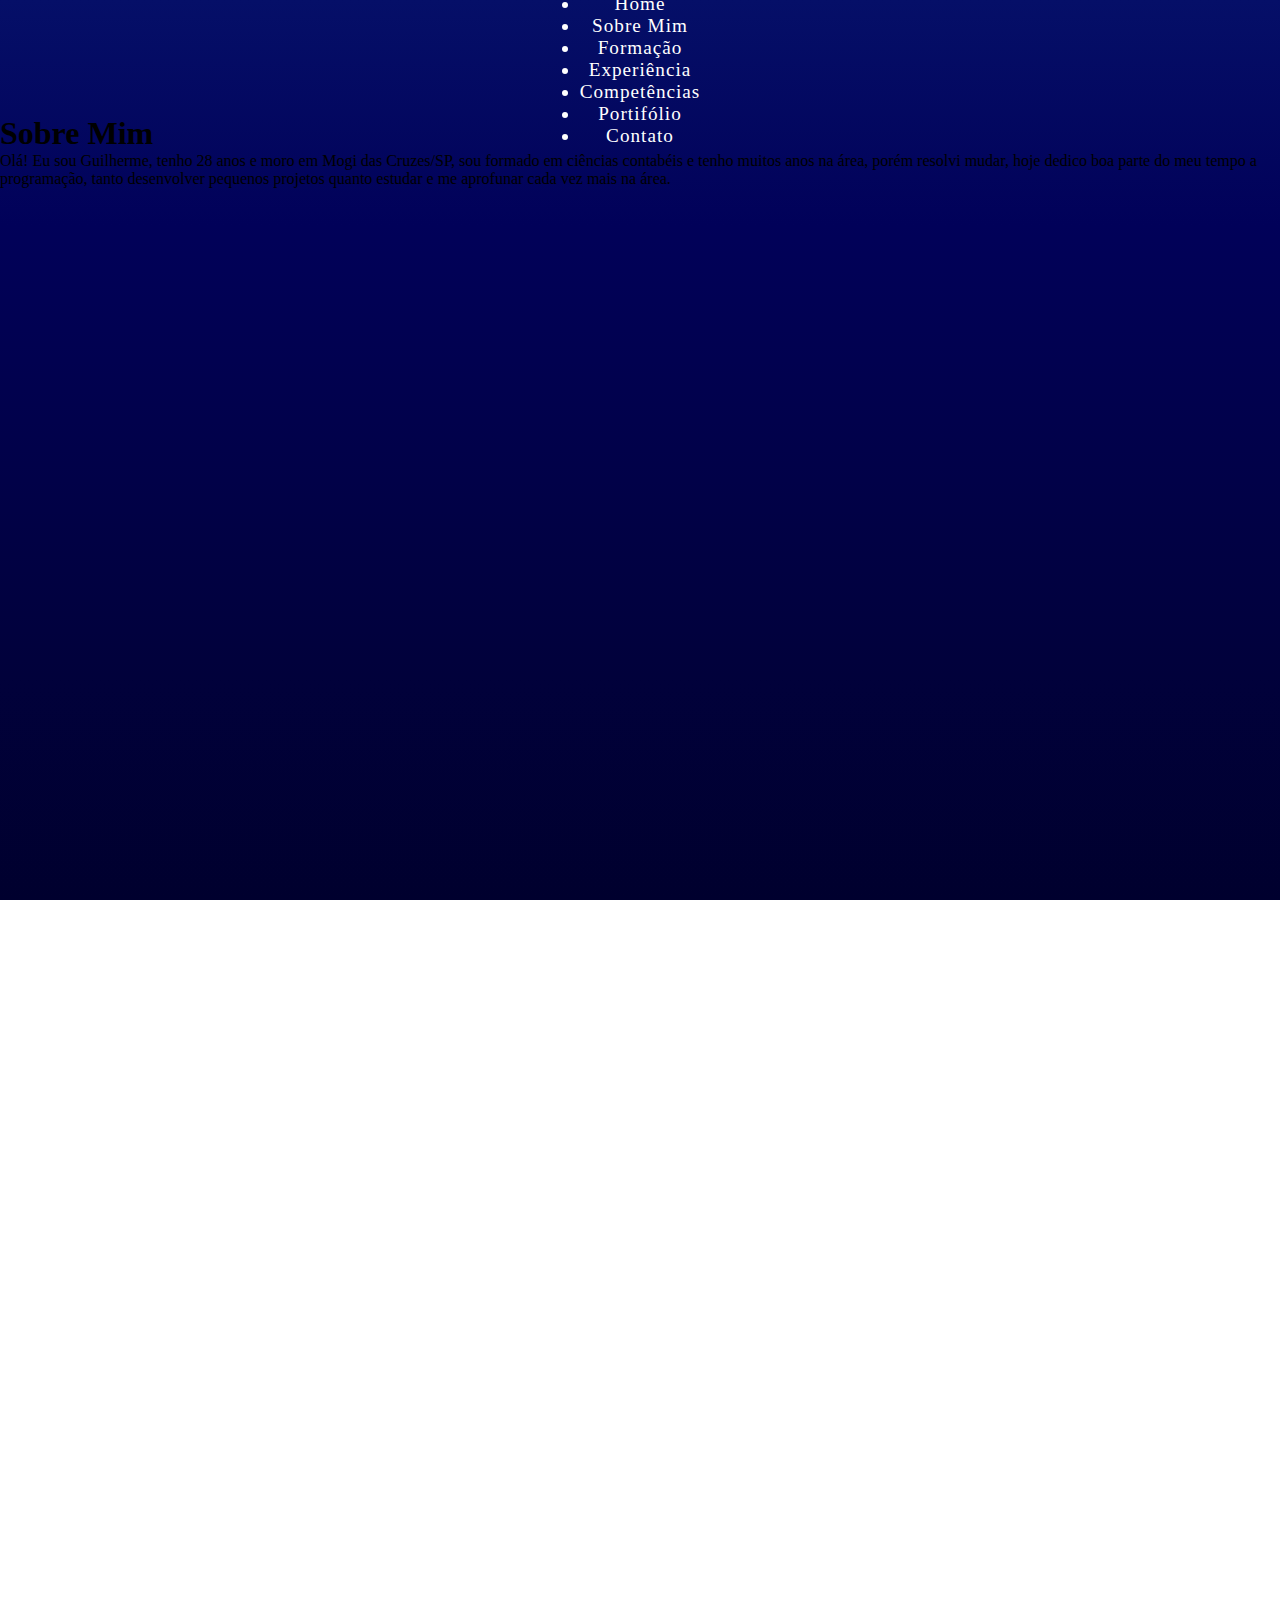
<file: index.html>
<!DOCTYPE html>
<html lang="pt-br">

<head>
    <meta charset="UTF-8">
    <meta name="viewport" content="width=device-width, initial-scale=1.0">
    <link rel="preconnect" href="https://fonts.googleapis.com">
    <link rel="preconnect" href="https://fonts.gstatic.com" crossorigin>
    <link href="https://fonts.googleapis.com/css2?family=Bebas+Neue&display=swap" rel="stylesheet">
    <link rel="preconnect" href="https://fonts.googleapis.com">
    <link rel="preconnect" href="https://fonts.gstatic.com" crossorigin>
    <link href="https://fonts.googleapis.com/css2?family=Bebas+Neue&family=Nanum+Gothic&display=swap" rel="stylesheet">
    <link rel="stylesheet" href="style.css">
    <title>Pagina Pessoal</title>
</head>

<body>
    <nav class="menu_lateral">
        <ul class="menu_lista">
            <a href="#" class="menu_item"><li>Home</li></a>
            <a href="#" class="menu_item"><li>Sobre Mim</li></a>
            <a href="#" class="menu_item"><li >Formação</li></a>
            <a href="#" class="menu_item"><li >Experiência</li></a>
            <a href="#" class="menu_item"><li >Competências</li></a>
            <a href="#" class="menu_item"><li >Portifólio</li></a>
            <a href="#" class="menu_item"><li >Contato</li></a>
        </ul>
    </nav>
    <main class="conteudo_principal">
        <h1>Sobre Mim</h1>
        <p>Olá! Eu sou Guilherme, tenho 28 anos e moro em Mogi das Cruzes/SP, sou formado em ciências contabéis e tenho muitos anos na área, porém resolvi mudar, hoje dedico boa parte do meu tempo a programação, tanto desenvolver pequenos projetos quanto estudar e me aprofunar cada vez mais na área.</p>
    </main>

</body>

</html>
</file>
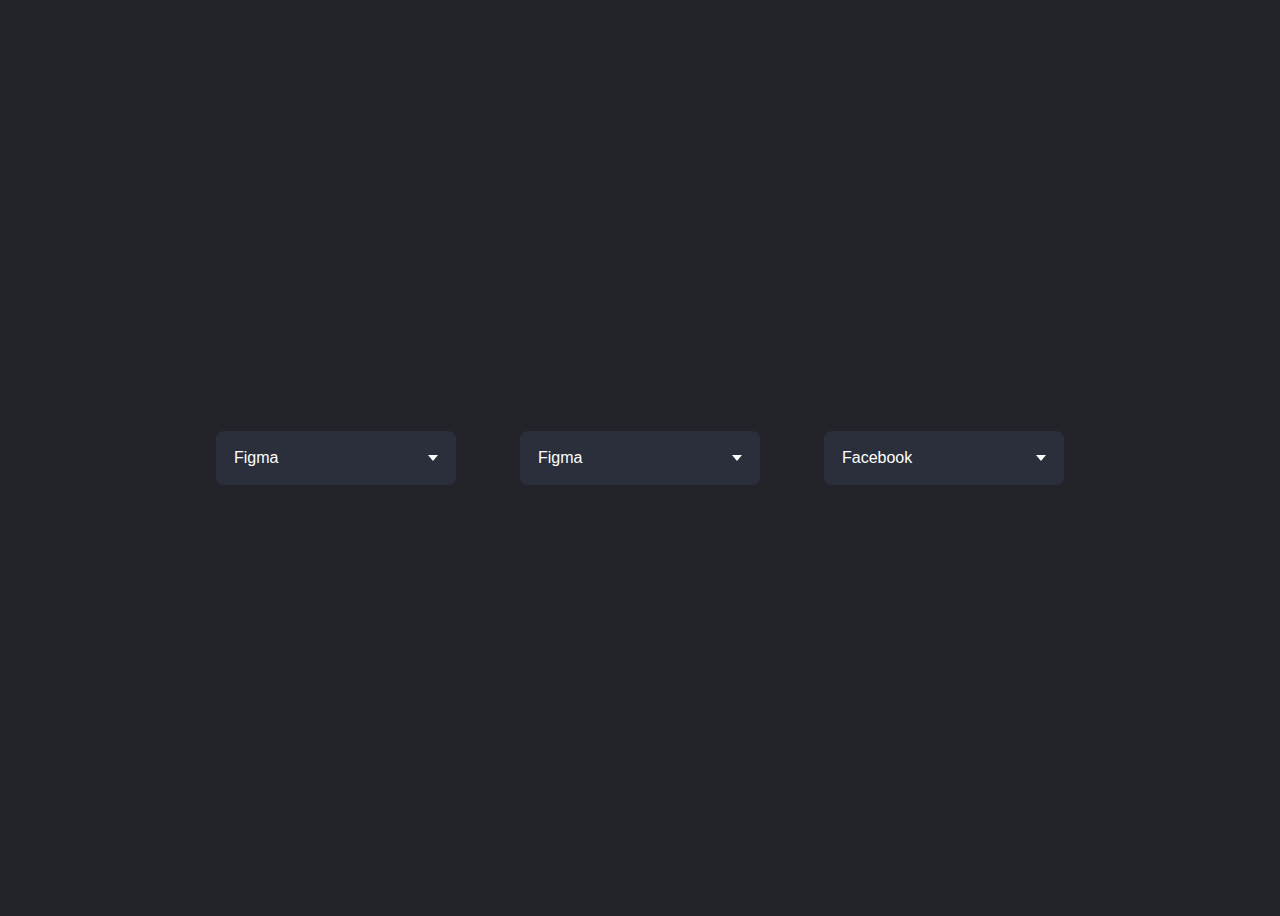
<file: dropdown.html>
<!DOCTYPE html>
<html lang="pt-br">
<head>
    <meta charset="UTF-8">
    <meta name="viewport" content="width=device-width, initial-scale=1.0">
    <link rel="stylesheet" href="styledrop.css">
    <title>Document</title>
</head>
<body>
    <div class="dropdown">
        <div class="select">
            <span class="selected">Figma</span>
            <div class="caret"></div> <!--Botao Triângulo-->
        </div>
        <ul class="menu">
            <li>Framer</li>
            <li>Sketch</li>
            <li>Invision Studio</li>
            <li class="active">Figma</li>
            <li>Adobe XD</li>
        </ul>
    </div>
    <div class="dropdown">
        <div class="select">
            <span class="selected">Figma</span>
            <div class="caret"></div> <!--Botao Triângulo-->
        </div>
        <ul class="menu">
            <li>Framer</li>
            <li>Sketch</li>
            <li>Invision Studio</li>
            <li class="active">Figma</li>
            <li>Adobe XD</li>
        </ul>
    </div>
    <div class="dropdown">
        <div class="select">
            <span class="selected">Facebook</span>
            <div class="caret"></div>
        </div>
        <ul class="menu">
            <li class="active">Facebook</li>
            <li>Instagram</li>
            <li>Twitter</li>
            <li>Linkedin</li>
            <li>Tik Tok</li>
        </ul>
    </div>
    <script>
        const dropdowns = document.querySelectorAll('.dropdown');
        dropdowns.forEach(dropdown => {
            const select = dropdown.querySelector('.select');
            const caret = dropdown.querySelector('.caret');
            const menu = dropdown.querySelector('.menu');
            const options = dropdown.querySelector('.menu li');
            const selected = dropdown.querySelector('.selected');
        
            select.addEventListener('click', () => {
                select.classList.toggle('select-clicked');
                caret.classList.toggle('caret-rotate');
                menu.classList.toggle('menu-open');
            });
            options.forEach(option => {
                option.addEventListener('click', () => {
                    selected.innerText = option.innerText;
                    select.classList.remove('select-clicked');
                    caret.classList.remove('caret-rotate');
                    menu.classList.remove('menu-open');
                    options.forEach(option => {
                        option.classList.remove('active');
                    });
                    option.classList.add('active');
                });
            });
        });
    </script>
</body>
</html>
</file>
<file: style.css>
* {
    margin: 0;
    padding: 0;
}

body {
    background-image: linear-gradient(to bottom, #050F68,#010159,#01014A,#01013B,#00002E);
    height: 100vh;
    background-attachment: fixed; /*Ajustei o tamanho do background*/
    padding-bottom: 75%; /*ajustei o tamanho do site*/
}

/* Cabeçalho */

nav {
    padding-top: 25px;
    height: 10vh;
    width: 70vw;
    list-style: none;
    display: flex;
    justify-content: space-around;
    margin: auto;
    align-items: center;
    min-width: 600px;
    gap: 3rem;
}
.menu_item {
    color: white;
    font-size: 1.2rem;
    text-decoration: none;
    letter-spacing: 1px;
    text-align: center;
}
.menu_item:hover {
    border-bottom: solid 2px white;
    padding: 5px;
    transition: 0.2s
}

.dropdown {
    /* display: none; */
    background-color: rgba(128, 128, 128, 0.301);
    width: 15rem;
    text-align: center;
    padding: 10px;
    border-radius: 10px;
}
.dropdown_item {
    list-style: none;
    text-decoration: none;
    color: white;
    padding: 25px;
}

.dropdown_lista:hover {
    padding: 55px;
}

@media (max-width: 750px) {
    .dropdown {
        display: block;
    }
    /* .menu_lista { */
        display: none;
    }
}

/* Conteúdo Principal */

main {
    max-width: 500px;
}
.dev_cont{
    text-align: center;
    margin-top: 15px;
    font-size: 1.7rem;
    font-weight: bold;
    text-decoration: underline;

}
.container {
    color: white;
    font-size: 1.2rem;
}

/*Sessão Sobre Mim*/

.main_container {
    background-color: rgba(255, 255, 255, 0.137);
    margin: 30px 12rem;
    padding: 35px;
    border: 2px solid rgba(255, 255, 255, 0.075);
    border-radius: 15px;
    letter-spacing: 1.5px;
}
.main_container > h2 {
    padding-bottom: 25px;
    text-decoration: underline;
}
.main_container > p {
    padding-bottom: 5.5px;
}
.foto_perfil {
    background-image: url(foto/perfil.png);
    background-repeat: no-repeat;
    background-position: center;
    height: 230px;
    width: 230px;
    margin: auto;
    border-radius: 500px;
}

.container > h1 {
    padding-top: 25px;
    text-align: center;
    color: #fff;
}

/*Sessão Formação*/

.forma {
    display: flex;
}

.superior {
    border-top-left-radius: 15px;
    border-bottom-left-radius: 15px;
}
.tecnico {
    border-top-right-radius: 15px;
    border-bottom-right-radius: 15px;
}

.container_formacao {
    background-color: rgba(255, 255, 255, 0.164);
    border: 3px solid rgba(255, 255, 255, 0.089);
    width: 100%;
    text-align: center;
}

/*Sessão Experiências*/

.container_exp {
    display: grid;
    grid-template-columns: 50% 50%;
}

.exp_cargo {
    background-color: rgba(255, 255, 255, 0.164);
    border: 3px solid rgba(255, 255, 255, 0.089);
    text-align: center;
}

.exp_cargo > a {
    text-decoration: none;
    color: white;
}

.fqs {
    border-top-left-radius: 15px;
}

.ggp {
    border-top-right-radius: 15px;
}

.solutta {
    border-bottom-left-radius: 15px;
}

.agco {
    border-bottom-right-radius: 15px;
}

/*Sessão Competências*/

.dropdown_cursos {
    display: flex;
    flex-direction: column;
    gap: 35px;
}

.container_competencias {
    background-color: rgba(255, 255, 255, 0.164);
    border: 3px solid rgba(255, 255, 255, 0.089);
    text-align: center;
}




/*Sessão Portifólio*/

.port_container {
    display: flex;
    justify-content: space-between;
}

.card-body {
    background-color: #000c7546;
}

.btn-primary {
    background-color: #050F68;
}

/*Sessão Contatos*/

.ico_wpp { /* icone de Whatsapp */
    position: fixed;
    width: 60px;
    height: 60px;
    bottom: 40px;
    right: 40px;
}

.contatos_container {
    display: flex;
    flex-direction: column;
    gap: 30px;
}

.contatos_container > a {
    text-decoration: none;
    color: white;
}

/*Links hover*/

a:hover {
    color: orangered;
}

/* Rodapé */

footer {
	color: #fff;
	padding: 20px;
	text-align: center;
	margin-top: 50px;
}

.fa-brands:hover {
    color: greenyellow;
}
</file>
<file: styledrop.css>
body {
    font-family: Helvetica, sans-serif;
    background: #23242a;
    min-height: 100vh;
    display: flex;
    justify-content: center;
    align-items: center;
    flex-wrap: wrap;
}
.dropdown {
    min-width: 15em;
    position: relative;
    margin: 2em;
}
.dropdown * {
    box-sizing: border-box;
}
.select {
    background: #2a2f3b;
    color: #fff;
    display: flex;
    justify-content: space-between;
    align-items: center;
    border: 2px #2a2f3b solid;
    border-radius: 0.5em;
    padding: 1em;
    cursor: pointer;
    transition: background 0.3s;
}
.select-clicked {
    border: 2px #26489a solid;
    box-shadow: 0 0 0.8em #26489a;
}
.select:hover {
    background: #323741;
}
.caret { /*Triângulo invertido*/
    width: 0;
    height: 0;
    border-left: 5px solid transparent;
    border-right: 5px solid transparent;
    border-top: 6px solid #fff;
    transition: 0.3s;
}
.caret-rotate {
    transform: rotate(180deg);
}
.menu {
    list-style: none;
    padding: 0.2em 0.5em;
    background: #323741;
    border: 1px #363a43 solid;
    box-shadow: 0 0.5em 1 em rgba(0, 0, 0, 0.2);
    border-radius: 0.5em;
    color: #9fa5b5;
    position: absolute;
    top: 3em;
    left: 50%;
    width: 100%;
    transform: translate(-50%);
    opacity: 0;
    display: none;
    transition: 0.2s;
    z-index: 1;
}

.menu li {
    padding: 0.7em 0.5em;
    margin: 0.3em 0;
    border-radius: 0.5em;
    cursor: pointer;
}
.menu li:hover {
    background: #2a2d35;
}
.active {
    background: #23242a;
}
.menu-open {
    display: block;
    opacity: 1;
}
</file>
